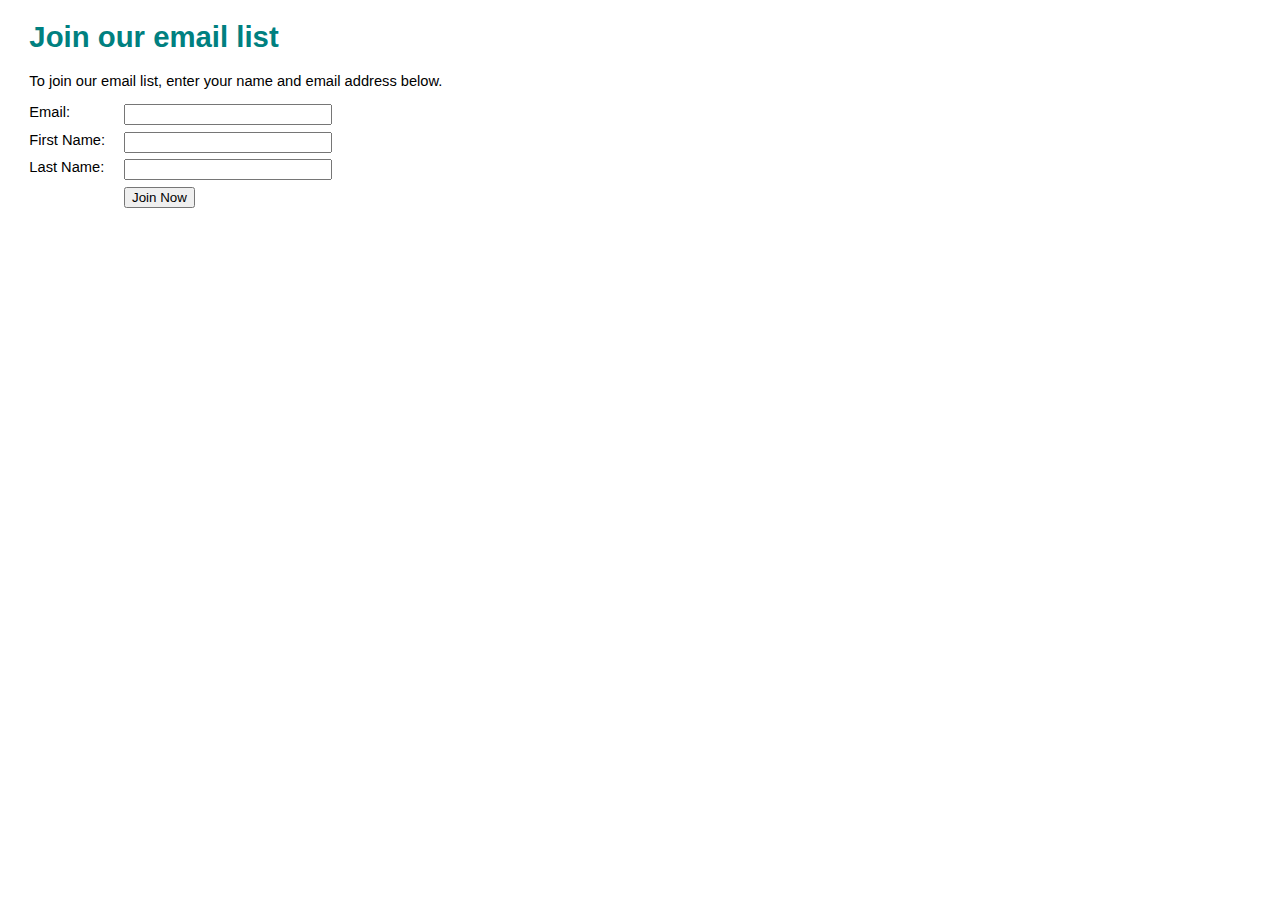
<file: src/main/webapp/index.html>
<!DOCTYPE html>
<html>
<head>
  <title>Start Page</title>
  <meta http-equiv="Content-Type" content="text/html; charset=UTF-8">
  <link rel="stylesheet" href="./css/style.css">
</head>
<body>
<h1>Join our email list</h1>
<p>To join our email list, enter your name and
  email address below.</p>
<form action="emailList" method="post">
  <input type="hidden" name="action" value="add">

  <label>Email:</label>
  <input type="email" name="email" ><br>

  <label>First Name:</label>
  <input type="text" name="firstName" ><br>

  <label>Last Name:</label>
  <input type="text" name="lastName" ><br>

  <label></label>
  <input type="submit" value="Join Now" id="submit">
</form>
</body>
</html>
</file>
<file: src/main/webapp/css/style.css>
/*
Click nbfs://nbhost/SystemFileSystem/Templates/Licenses/license-default.txt to change this license
Click nbfs://nbhost/SystemFileSystem/Templates/ClientSide/css.css to edit this template
*/
/*
    Created on : Aug 28, 2024, 10:31:29 AM
    Author     : PC
*/
body {
    font-family: Arial, Helvetica, sans-serif;
    font-size: 11pt;
    margin-left: 2em;
    margin-right: 2em;
}
h1 {
    color: teal;
}
label {
    float: left;
    width: 6em;
    margin-bottom: 0.5em;
}
input[type="text"], input[type="email"] {
    width: 15em;
    margin-left: 0.5em;
    margin-bottom: 0.5em;
}
br {
    clear: both;
}
#submit {
    margin-left: 0.5em; }
</file>
